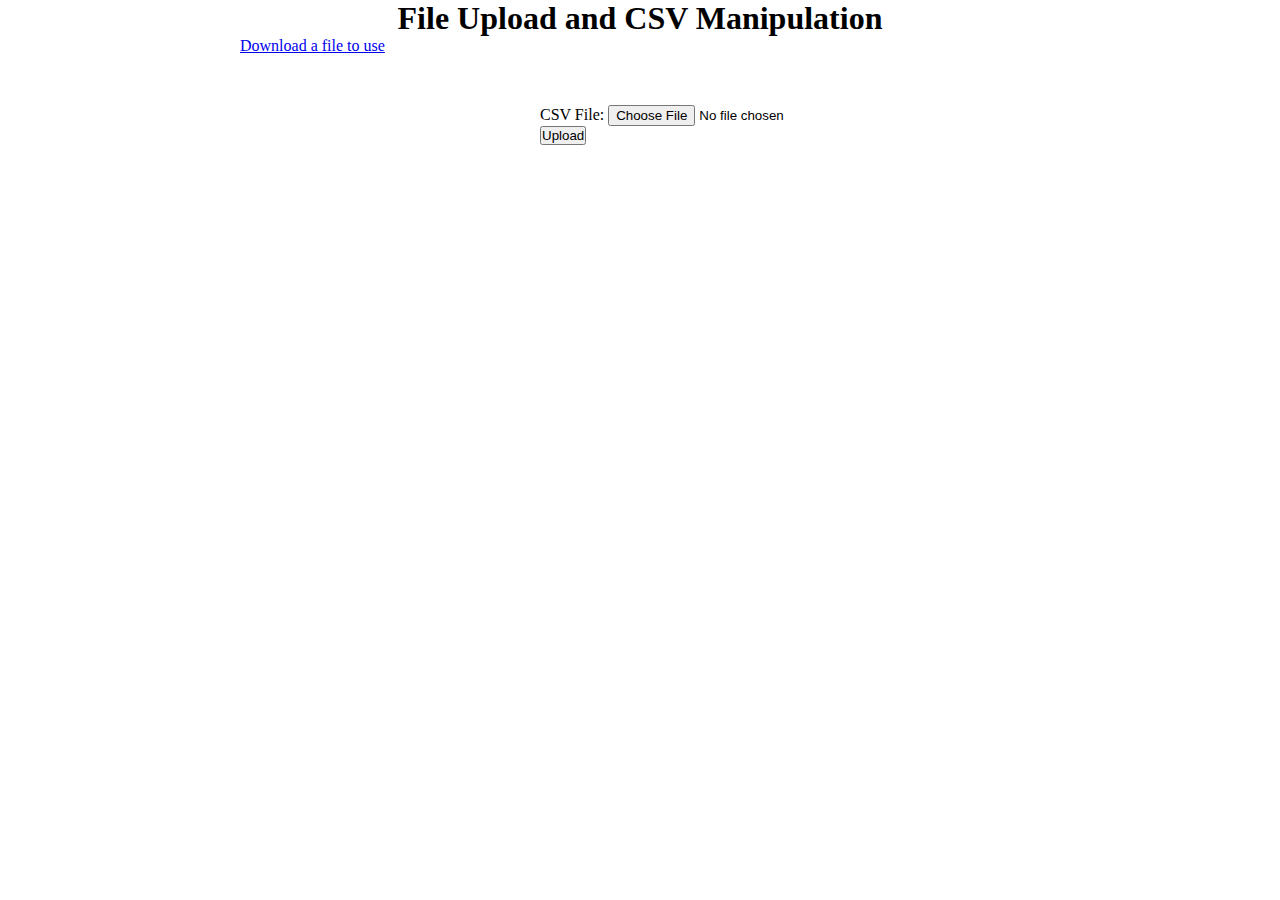
<file: php_csv/index.html>
<!DOCTYPE HTML>
<html>
<head>
	<meta charset="UTF-8">
	<title>PHP with MySQL - Advanced CSV</title>
	<meta name="description" content="PHP with MySQL - 07/11/14 - Advanced CSV">

	<link rel="stylesheet" type="text/css" href="csv-style.css">
</head>
<body>
    <div id="container">
    	<div id="wrapper">
    		<div id="title">
                <h1>File Upload and CSV Manipulation</h1>
            </div><!-- end of title -->
            <div id="body">
                <a href="example.csv" target="_blank">Download a file to use</a>
                <div id="form">
                    <form action='process.php' method='post' enctype='multipart/form-data'>
                        <input type='hidden' name='secure'>
                        <label>CSV File:  </label><input type='file' name='file'>
                        <input type='submit' value='Upload'>
                    </form>
                </div>
            </div> <!--end body -->
            <div id="footer">
            </div><!-- end of footer -->
    	</div>  <!-- end wrapper -->
    </div><!-- end of container -->
    <script>
      (function(i, s, o, g, r, a, m) {
          i['GoogleAnalyticsObject'] = r;
          i[r] = i[r] || function() {
              (i[r].q = i[r].q || []).push(arguments)
          }, i[r].l = 1 * new Date();
          a = s.createElement(o),
              m = s.getElementsByTagName(o)[0];
          a.async = 1;
          a.src = g;
          m.parentNode.insertBefore(a, m)
      })(window, document, 'script', '//www.google-analytics.com/analytics.js', 'ga');

      ga('create', 'UA-55360839-1', 'auto');
      ga('require', 'linkid', 'linkid.js');
      ga('require', 'displayfeatures');
      ga('send', 'pageview');
    </script>
</body>
</html>
</file>
<file: php_csv/csv-style.css>
*{
	margin: 0;
	padding: 0;
}
.bold{
	font-weight: bold;
}
form{
	display: inline-block;
	width: 400px;
	margin: 50px 300px;
}
input[type="submit"]{
	display: block;
}
table{
	border-collapse: collapse;
	border: 1px solid #000000;
	table-layout: fixed;
	margin: 20px auto;
	width: 400px;
	text-align: center;
}
td,th{
	width: 50px;
	height: 15px;
}
th{
	border-bottom: 1px solid #000000;
}
td:first-child{
	border-right: 1px solid #000000;
}
#container{
	position: fixed;
	top: 0px;
	right: 0px;
	left: 0px;
	bottom: 0px;
	overflow: scroll;
	background-color: #FFFFFF;
}
#wrapper{
	position: relative;
	width: 1000px;
	margin: 0px auto;
}
#title{
	position:relative;
	vertical-align: top;
	text-align: center;
	width: 1000px;
}
#body{
	width: 800px;
	margin: 0px auto;
	overflow: scroll;
}
#footer{
	position:relative;
	width: 1000px;
}
#footer p{
	text-align: right;
	margin-right: 50px;
}
#footer a{
	margin: 0px 15px;
}
</file>
